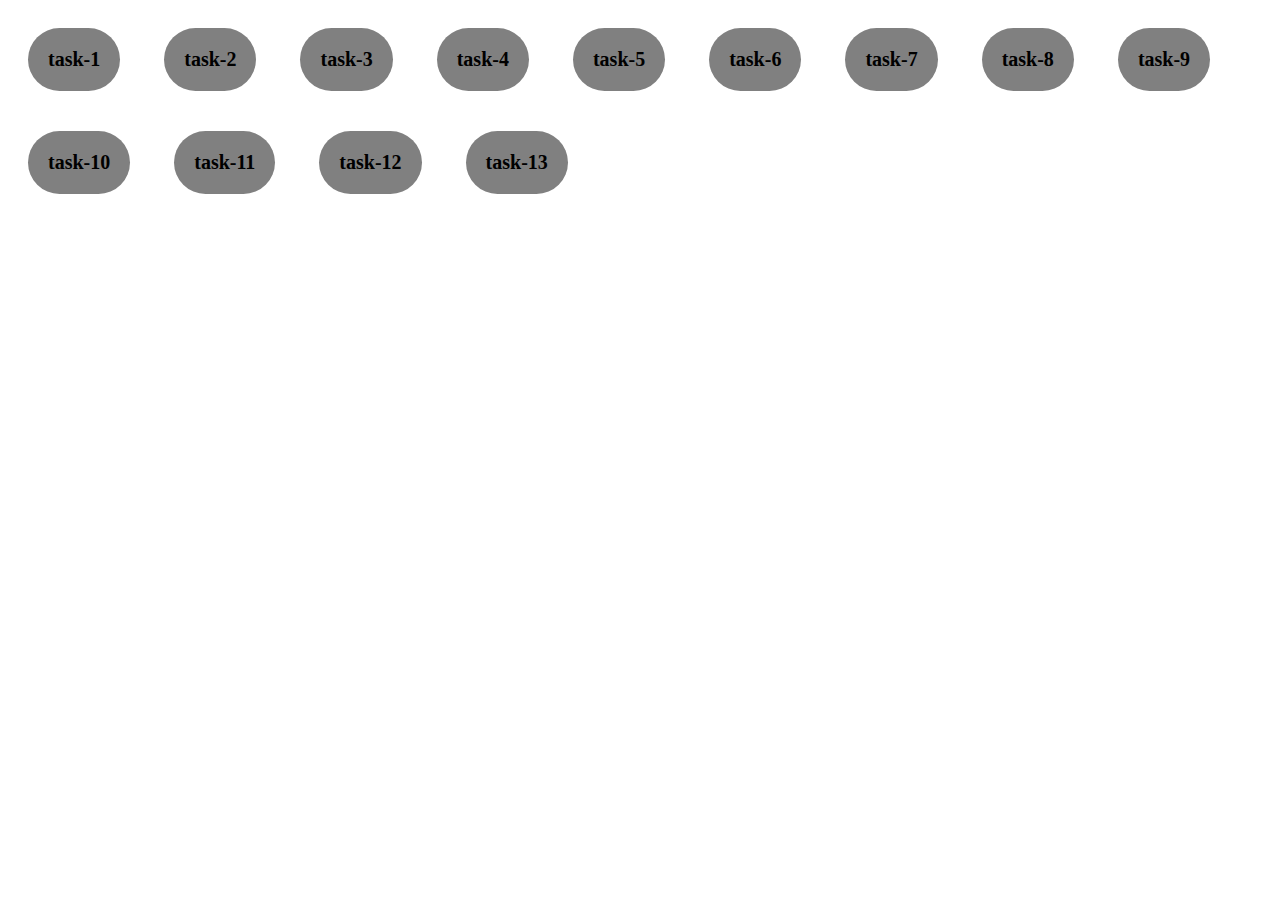
<file: rw_parth_kachariya_css_lab_projects/revision-lec/index.html>
<!DOCTYPE html>
<html lang="en">
<head>
    <meta charset="UTF-8">
    <meta name="viewport" content="width=device-width, initial-scale=1.0">
    <title>link</title>
    <style>
        a {
        text-decoration: none;
        color: black;
        font-weight: bold;
        font-size: 20px;
      }
      span {
        display: inline-block;
        padding: 20px;
        margin: 20px;
        background-color: gray;
        border-radius: 40px;

      }
    </style>
</head>
<body>
    <a href="./task-1/index.html" target="_blank"><span>task-1</span></a> 
    <a href="./task-2/index.html" target="_blank"><span>task-2</span></a> 
    <a href="./task-3/index.html" target="_blank"><span>task-3</span></a> 
    <a href="./task-4/index.html" target="_blank"><span>task-4</span></a> 
    <a href="./task-5/index.html" target="_blank"><span>task-5</span></a> 
    <a href="./task-6/index.html" target="_blank"><span>task-6</span></a> 
    <a href="./task-7/index.html" target="_blank"><span>task-7</span></a> 
    <a href="./task-8/index.html" target="_blank"><span>task-8</span></a> 
    <a href="./task-9/index.html" target="_blank"><span>task-9</span></a> 
    <a href="./task-10/index.html" target="_blank"><span>task-10</span></a> 
    <a href="./task-11/index.html" target="_blank"><span>task-11</span></a> 
    <a href="./task-12/index.html" target="_blank"><span>task-12</span></a>
    <a href="./task-13/index.html" target="_blank"><span>task-13</span></a>
    
</body>
</html>
</file>
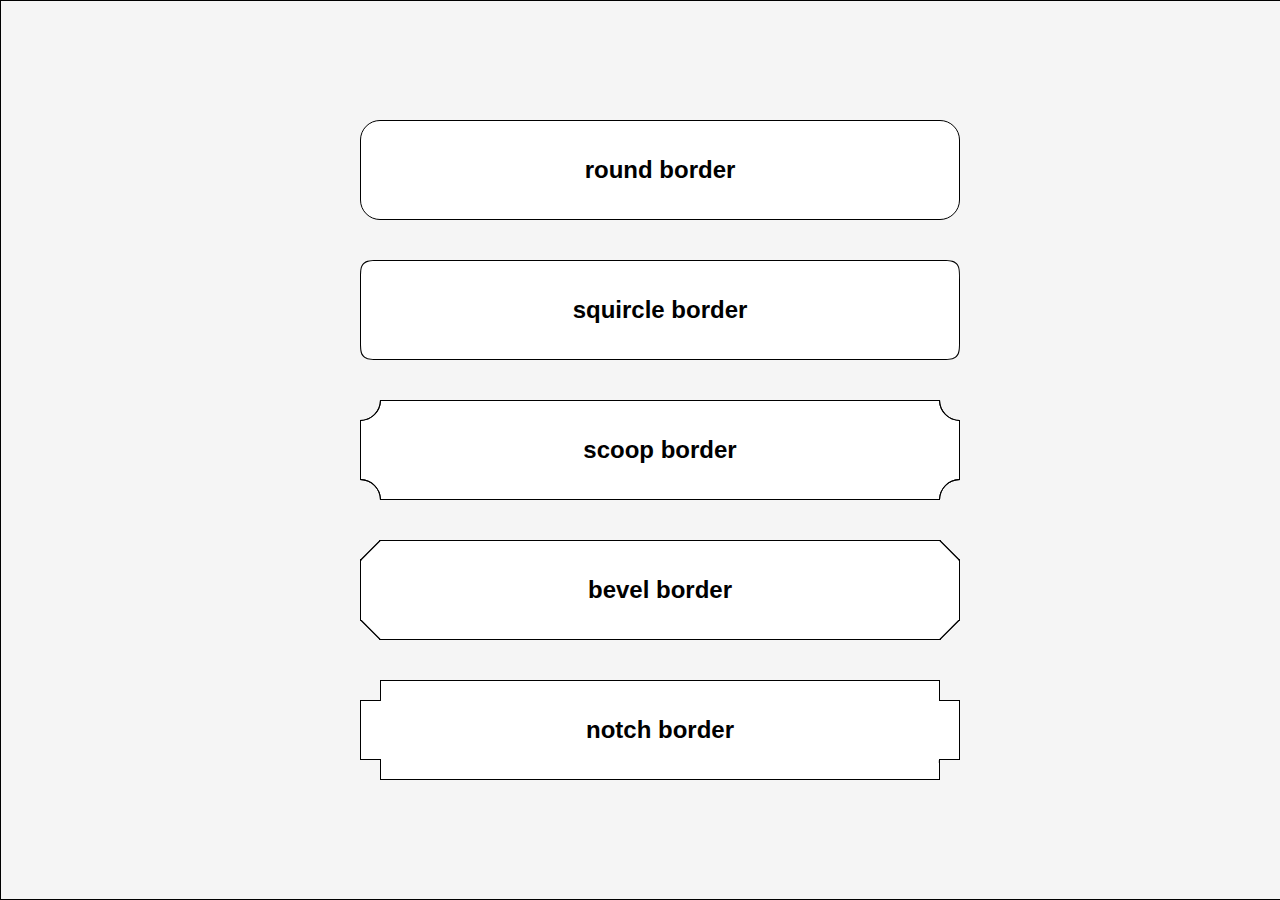
<file: rw_parth_kachariya_css_lab_projects/revision-lec/task-13/index.html>
<!DOCTYPE html>
<html lang="en">

<head>
    <meta charset="UTF-8">
    <meta name="viewport" content="width=device-width, initial-scale=1.0">
    <title>Document</title>
    <link rel="stylesheet" href="style.css">
</head>

<body>
    <div class="container">
        <div class=" box round">

            <h2>round border</h2>
        </div>
        
        <div class=" box squircle">

            <h2>squircle border</h2>
        </div>
        <div class=" box scoop">

            <h2>scoop border</h2>
        </div>
        <div class=" box bevel">

            <h2>bevel border</h2>
        </div>
        <div class=" box notch">

            <h2>notch border</h2>
        </div>

    </div>

</body>

</html>
</file>
<file: rw_parth_kachariya_css_lab_projects/revision-lec/task-13/style.css>
* {
  margin: 0;
  padding: 0;
  box-sizing: border-box;
}
body {
  font-family: "Poppins", sans-serif;
  background: #f5f5f5;
}
.container {
  width: 1320px;
  height: 100vh;
  margin: auto;
  gap: 40px;
  display: flex;
  flex-direction: column;
  justify-content: center;
  align-items: center;
  border: 1px solid black;
}
.box {
  width: 600px;
  height: 100px;
  background: #fff;
  border: 1px solid black;
  display: flex;
  justify-content: center;
  align-items: center;
  border-radius: 20px;
}

.round {
    corner-shape: round;
}

.squircle {
    corner-shape: squircle;
}
.scoop {
    corner-shape: scoop;
}
.bevel {
    corner-shape: bevel;
}
.notch {
    corner-shape: notch;
}
</file>
